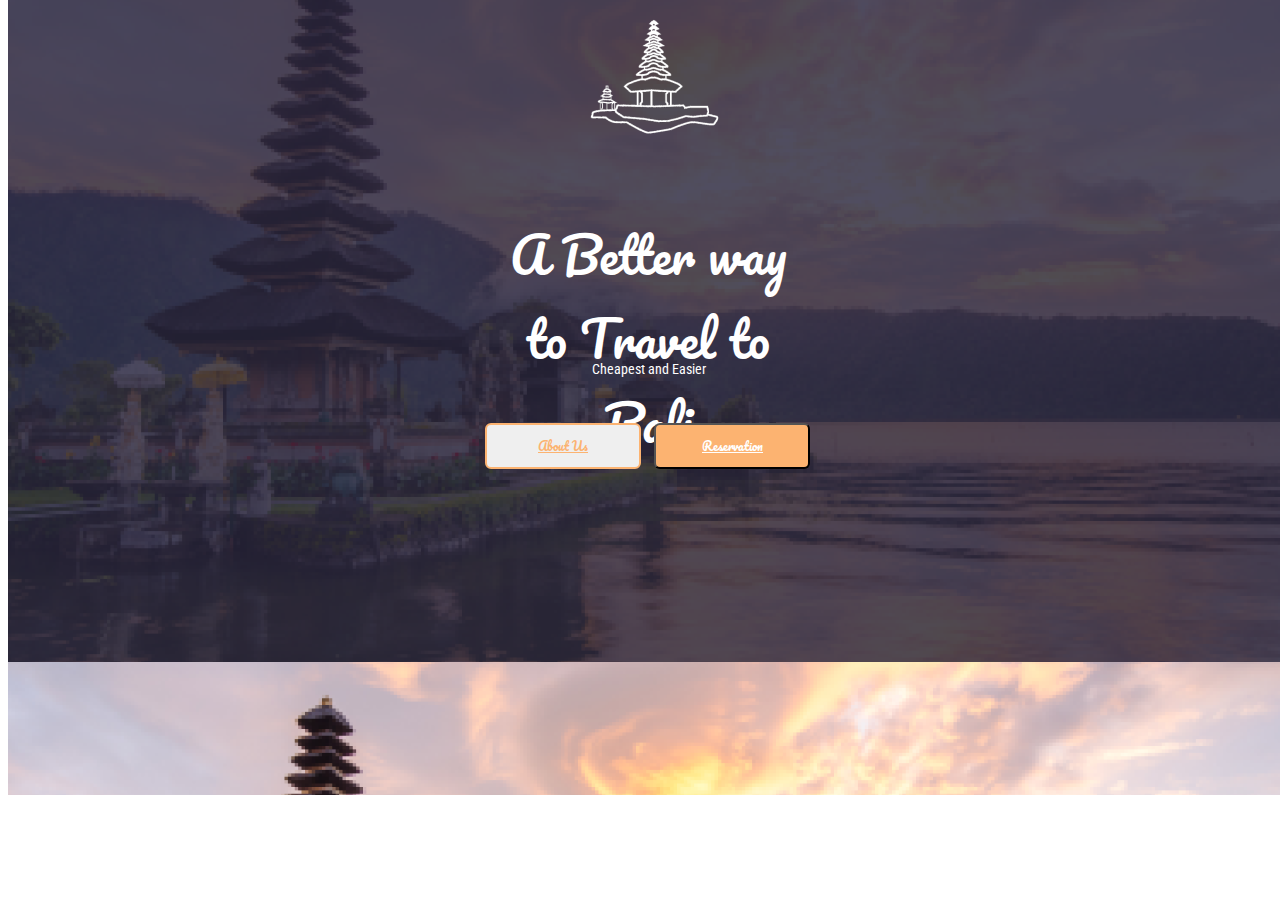
<file: arkademyTest/index.html>
<!DOCTYPE html>
<html lang="en">
  <head>
    <meta charset="UTF-8" />
    <meta name="viewport" content="width=device-width, initial-scale=1.0" />
    <link rel="stylesheet" href="style.css" />
    <link
      href="https://fonts.googleapis.com/css?family=Pacifico&display=swap"
      rel="stylesheet"
    />
    <link
      href="https://fonts.googleapis.com/css?family=Pacifico|Roboto+Condensed&display=swap"
      rel="stylesheet"
    />
    <title>Homepage</title>
  </head>
  <body>
    <div class="container">
      <div>
        <i id="iconBali"></i>
      </div>
      <div>
        <p id="bali">A Better way to Travel to Bali</p>
        <p id="cheea">Cheapest and Easier</p>
      </div>
      <div>
        <button class="outline"></button>
        <a class="about" href="about.html">About Us</a>
      </div>
      <div>
        <button class="full"></button>
        <a class="reservation" href="reservation.html">Reservation</a>
      </div>
    </div>
  </body>
</html>
</file>
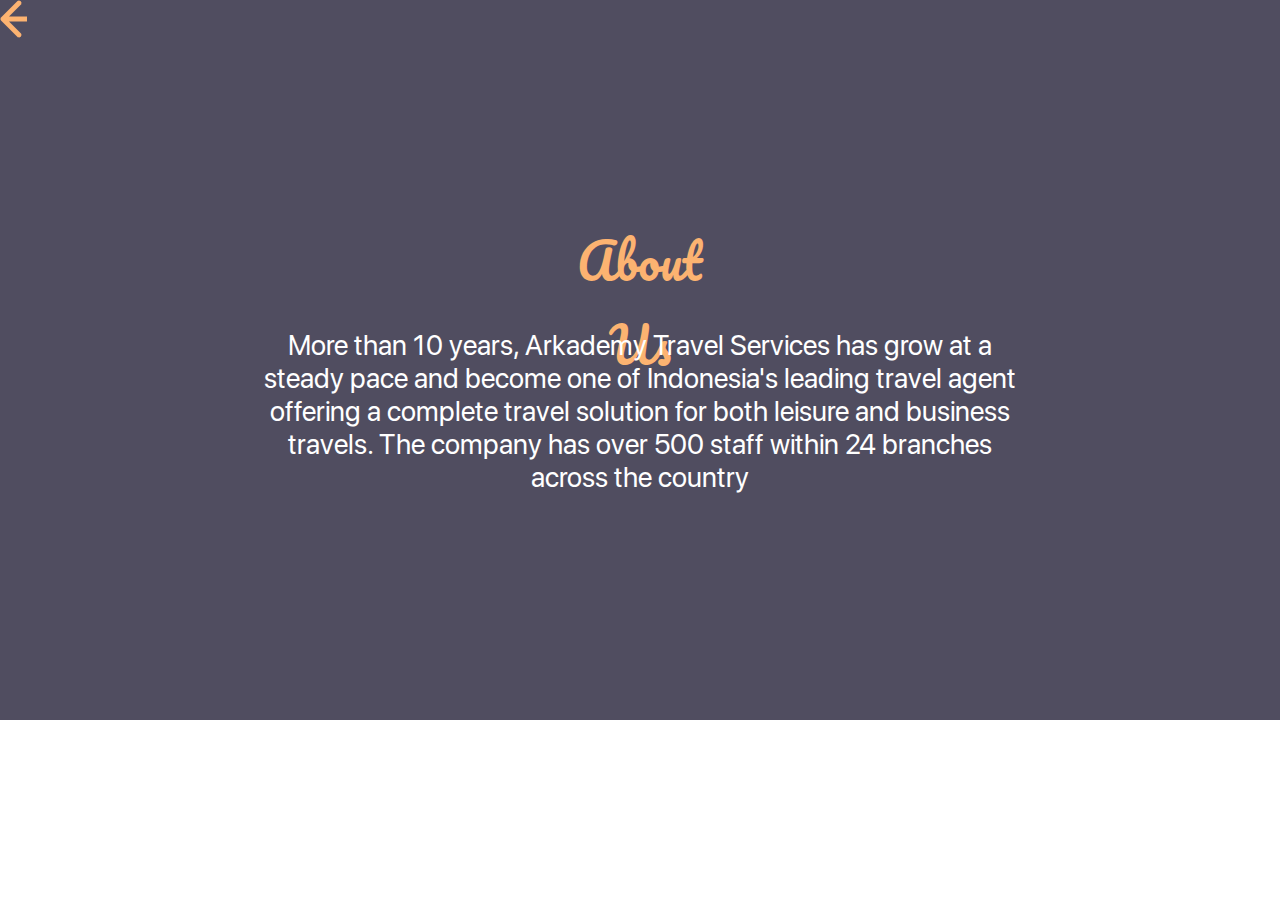
<file: arkademyTest/about.html>
<!DOCTYPE html>
<html lang="en">
  <head>
    <meta charset="UTF-8" />
    <meta name="viewport" content="width=device-width, initial-scale=1.0" />
    <link rel="stylesheet" href="readmore.css" />
    <link
      href="https://fonts.googleapis.com/css?family=Pacifico&display=swap"
      rel="stylesheet"
    />
    <title>Readmore</title>
  </head>
  <body>
    <div id="bg1">
      <div class="overlay">
        <div>
          <img id="back" src="Back.png" />
        </div>
        <div>
          <p id="about">About Us</p>
          <p id="desc">
            More than 10 years, Arkademy Travel Services has grow at a steady
            pace and become one of Indonesia's leading travel agent offering a
            complete travel solution for both leisure and business travels. The
            company has over 500 staff within 24 branches across the country
          </p>
        </div>
      </div>
    </div>
  </body>
</html>
</file>
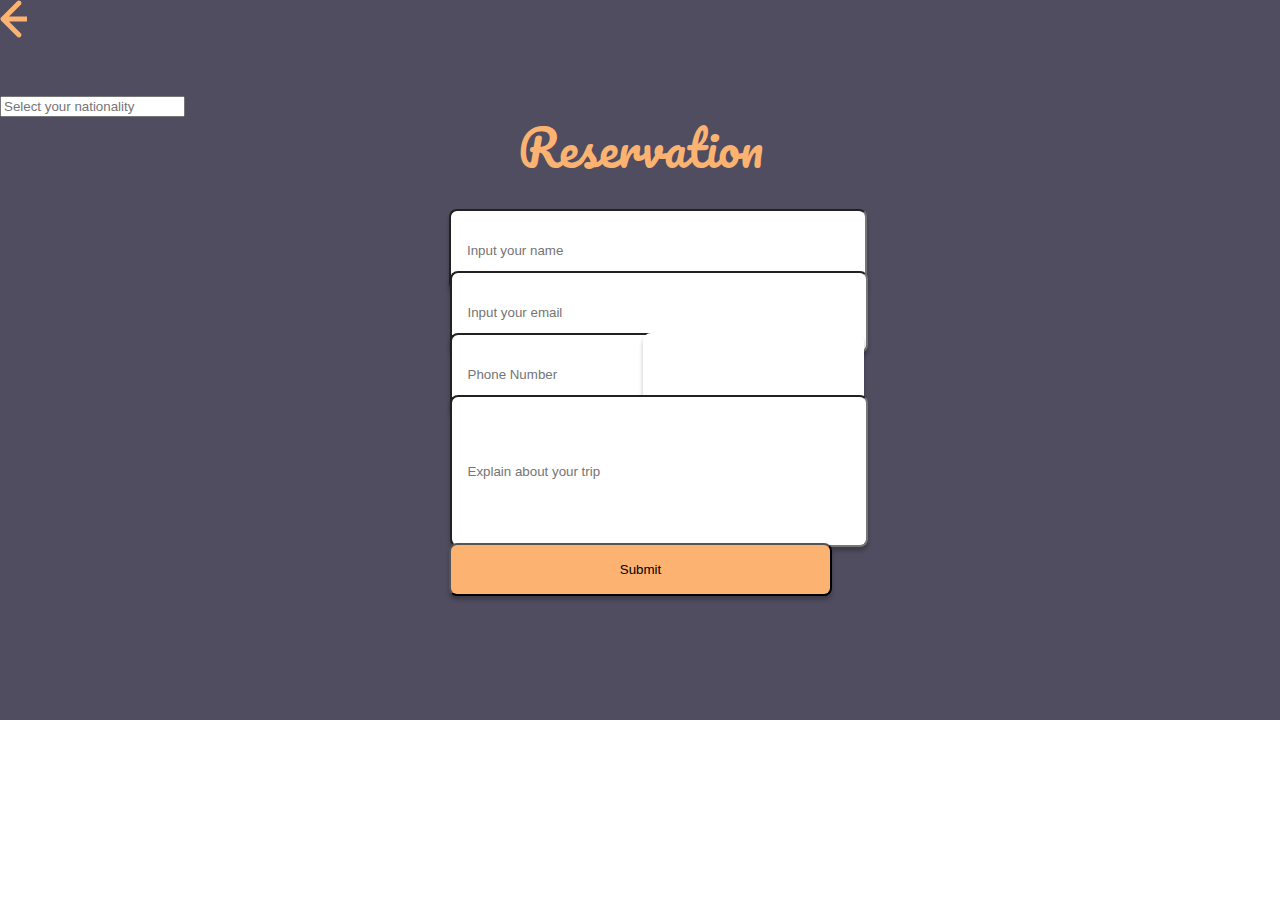
<file: arkademyTest/reservation.html>
<!DOCTYPE html>
<html lang="en">
  <head>
    <meta charset="UTF-8" />
    <meta name="viewport" content="width=device-width, initial-scale=1.0" />
    <link rel="stylesheet" href="reservation.css" />
    <link
      href="https://fonts.googleapis.com/css?family=Pacifico&display=swap"
      rel="stylesheet"
    />
    <title>Reservation</title>
  </head>
  <body>
    <div id="bg2">
      <div class="overlay">
        <div>
          <img id="back" src="Back.png" />
        </div>
        <div>
          <p id="reserv">Reservation</p>
        </div>
        <div>
          <form action="#" id="formReserv">
            <input
              type="text"
              id="name"
              name="name"
              placeholder="Input your name"
            /><br />
            <input
              type="text"
              id="email"
              name="email"
              placeholder="Input your email"
            /><br />
            <input
              type="tel"
              id="phone"
              name="phone"
              placeholder="Phone Number"
              pattern="[0-9]{3}-[0-9]{2}-[0-9]{3}"
            /><br />
            <input
              list="nationality"
              name="nationality"
              placeholder="Select your nationality"
            />
            <datalist id="nationality">
              <option value="WNI"> </option>
              <option value="WNA"> </option></datalist
            ><br />
            <input
              type="text"
              id="explain"
              name="explain"
              placeholder="Explain about your trip"
            /><br />
            <input type="submit" id="submit" value="Submit" />
          </form>
        </div>
      </div>
    </div>
  </body>
</html>
</file>
<file: arkademyTest/style.css>
/* ----- Start Homepage ----- */
html {
  position: relative;
  width: 1280px;
  height: 720px;
  background: #ffffff;
}

body {
  /* ImageBackground */
  position: absolute;
  width: 1280px;
  height: 853px;
  left: 0px;
  top: -66px;
  background: url(ImageBackground.png);
}

.container {
  /* Container */
  position: absolute;
  width: 1280px;
  height: 720px;
  left: 0px;
  top: 0px;
  background: rgba(42, 38, 61, 0.82);
}

#iconBali {
  /* IconBali */
  position: absolute;
  width: 165px;
  height: 165px;
  left: 564px;
  top: 44px;
  background: url(IconBali.png);
}

#bali {
  /* A Better way to Travel to Bali */
  position: absolute;
  left: 476px;
  right: 476px;
  top: 223px;
  bottom: 329px;
  font-family: Pacifico;
  font-style: normal;
  font-weight: normal;
  font-size: 48px;
  line-height: 84px;
  text-align: center;
  color: #ffffff;
}

#cheea {
  /* Cheapest and Easier */
  position: absolute;
  width: 117px;
  height: 16px;
  left: 582px;
  top: 405px;
  font-family: Roboto Condensed;
  font-style: normal;
  font-weight: normal;
  font-size: 14px;
  line-height: 16px;
  text-align: center;
  color: #ffffff;
}

.outline {
  /* outlinebutton */
  position: absolute;
  width: 156px;
  height: 46px;
  left: 477px;
  top: 481px;
  border: 2px solid #fcb371;
  box-sizing: border-box;
  border-radius: 6px;
}

.about {
  /* About Us */
  position: absolute;
  width: 50px;
  height: 21px;
  left: 530px;
  top: 493px;
  font-family: Pacifico;
  font-style: normal;
  font-weight: normal;
  font-size: 12px;
  line-height: 21px;
  /* identical to box height */
  display: flex;
  align-items: center;
  text-align: center;
  color: #fcb371;
}

.full {
  /* fullbutton */
  position: absolute;
  width: 156px;
  height: 46px;
  left: 646px;
  top: 481px;
  background: #fcb371;
  border-radius: 6px;
}

.reservation {
  /* Reservation */
  position: absolute;
  width: 61px;
  height: 21px;
  left: 694px;
  top: 493px;
  font-family: Pacifico;
  font-style: normal;
  font-weight: normal;
  font-size: 12px;
  line-height: 21px;
  /* identical to box height */
  display: flex;
  align-items: center;
  text-align: center;
  color: #ffffff;
}
/* ----- End Homepage ----- */
</file>
<file: arkademyTest/readmore.css>
/* ----- Start About ----- */
#bg1 {
  /* bg1 */
  position: absolute;
  width: 1280px;
  height: 720px;
  left: 0px;
  top: 0px;
  background: url(bg1.png);
}

.overlay {
  /* overlay */
  position: absolute;
  width: 1280px;
  height: 720px;
  left: 0px;
  top: 0px;
  background: rgba(42, 38, 61, 0.82);
  background: url(overlay.png);
}

img #back {
  /* Back */
  position: absolute;
  width: 24px;
  height: 0px;
  left: 80px;
  top: 80px;
  border: 5px solid #fcb371;
  box-sizing: border-box;
  transform: rotate(-180deg);
}

#about {
  /* About Us */
  position: absolute;
  left: 540px;
  right: 541px;
  top: 171px;
  bottom: 465px;
  font-family: Pacifico;
  font-style: normal;
  font-weight: normal;
  font-size: 48px;
  line-height: 84px;
  text-align: center;
  color: #fcb371;
}

#desc {
  /* More than 10 years */
  position: absolute;
  width: 768px;
  height: 190px;
  left: 256px;
  top: 301px;
  font-family: "SF Pro Display";
  font-style: normal;
  font-weight: normal;
  font-size: 28px;
  line-height: 33px;
  text-align: center;
  color: #ffffff;
}

@font-face {
  font-family: "SF Pro Display";
  src: url('FontsFree-Net-SFProDisplay-Regular.ttf');
}
</file>
<file: arkademyTest/reservation.css>
/* ----- Start Reservation ----- */
html {
  /* Reservation */
  position: relative;
  width: 1280px;
  height: 720px;
  background: #ffffff;
}

#bg2 {
  /* bg2 */
  position: absolute;
  width: 1283px;
  height: 720px;
  left: 0px;
  top: 0px;
  background: url(bg2.png);
}

.overlay {
  /* overlay */
  position: absolute;
  width: 1280px;
  height: 720px;
  left: 0px;
  top: 0px;
  background: rgba(42, 38, 61, 0.82);
}

#reserv {
  /* Reservation */
  position: absolute;
  left: 518px;
  right: 519px;
  top: 58px;
  bottom: 578px;
  font-family: Pacifico;
  font-style: normal;
  font-weight: normal;
  font-size: 48px;
  line-height: 84px;
  text-align: center;
  color: #fcb371;
}

form #name {
  /* Input name */
  /* Auto Layout */
  display: flex;
  flex-direction: row;
  padding: 16px;
  position: absolute;
  width: 382px;
  height: 46px;
  left: calc(50% - 382px / 2);
  top: calc(50% - 46px / 2 - 128px);
  background: #ffffff;
  box-shadow: 0px 4px 4px rgba(0, 0, 0, 0.25);
  border-radius: 8px;
}

form #email {
  /* Input email */
  /* Auto Layout */
  display: flex;
  flex-direction: row;
  padding: 16px;
  position: absolute;
  width: 382px;
  height: 46px;
  left: calc(50% - 382px / 2 + 0.5px);
  top: calc(50% - 46px / 2 - 66px);
  background: #ffffff;
  box-shadow: 0px 4px 4px rgba(0, 0, 0, 0.25);
  border-radius: 8px;
}

form #phone {
  /* Input phone */
  /* Auto Layout */
  display: flex;
  flex-direction: row;
  padding: 16px;
  position: absolute;
  width: 177px;
  height: 46px;
  left: calc(50% - 177px / 2 - 102px);
  top: calc(50% - 46px / 2 - 4px);
  background: #ffffff;
  box-shadow: 0px 4px 4px rgba(0, 0, 0, 0.25);
  border-radius: 8px;
}

form #nationality {
  /* Input nationality */
  /* Auto Layout */
  display: flex;
  flex-direction: row;
  padding: 16px;
  position: absolute;
  width: 189px;
  height: 46px;
  left: calc(50% - 189px / 2 + 97px);
  top: calc(50% - 46px / 2 - 4px);
  background: #ffffff;
  box-shadow: 0px 4px 4px rgba(0, 0, 0, 0.25);
  border-radius: 8px;
}

form #explain {
  /* Input explain trip */
  /* Auto Layout */
  display: flex;
  flex-direction: row;
  padding: 16px;
  position: absolute;
  width: 382px;
  height: 116px;
  left: calc(50% - 382px / 2 + 0.5px);
  top: calc(50% - 116px / 2 + 93px);
  background: #ffffff;
  box-shadow: 0px 4px 4px rgba(0, 0, 0, 0.25);
  border-radius: 8px;
}

form #submit {
  /* Button Submit */
  /* Auto Layout */
  display: flex;
  flex-direction: row;
  padding: 16px;
  position: absolute;
  width: 383px;
  height: 53px;
  left: calc(50% - 383px / 2 + 0.5px);
  top: calc(50% - 53px / 2 + 209.5px);
  background: #fcb371;
  box-shadow: 0px 4px 4px rgba(0, 0, 0, 0.25);
  border-radius: 8px;
}
</file>
